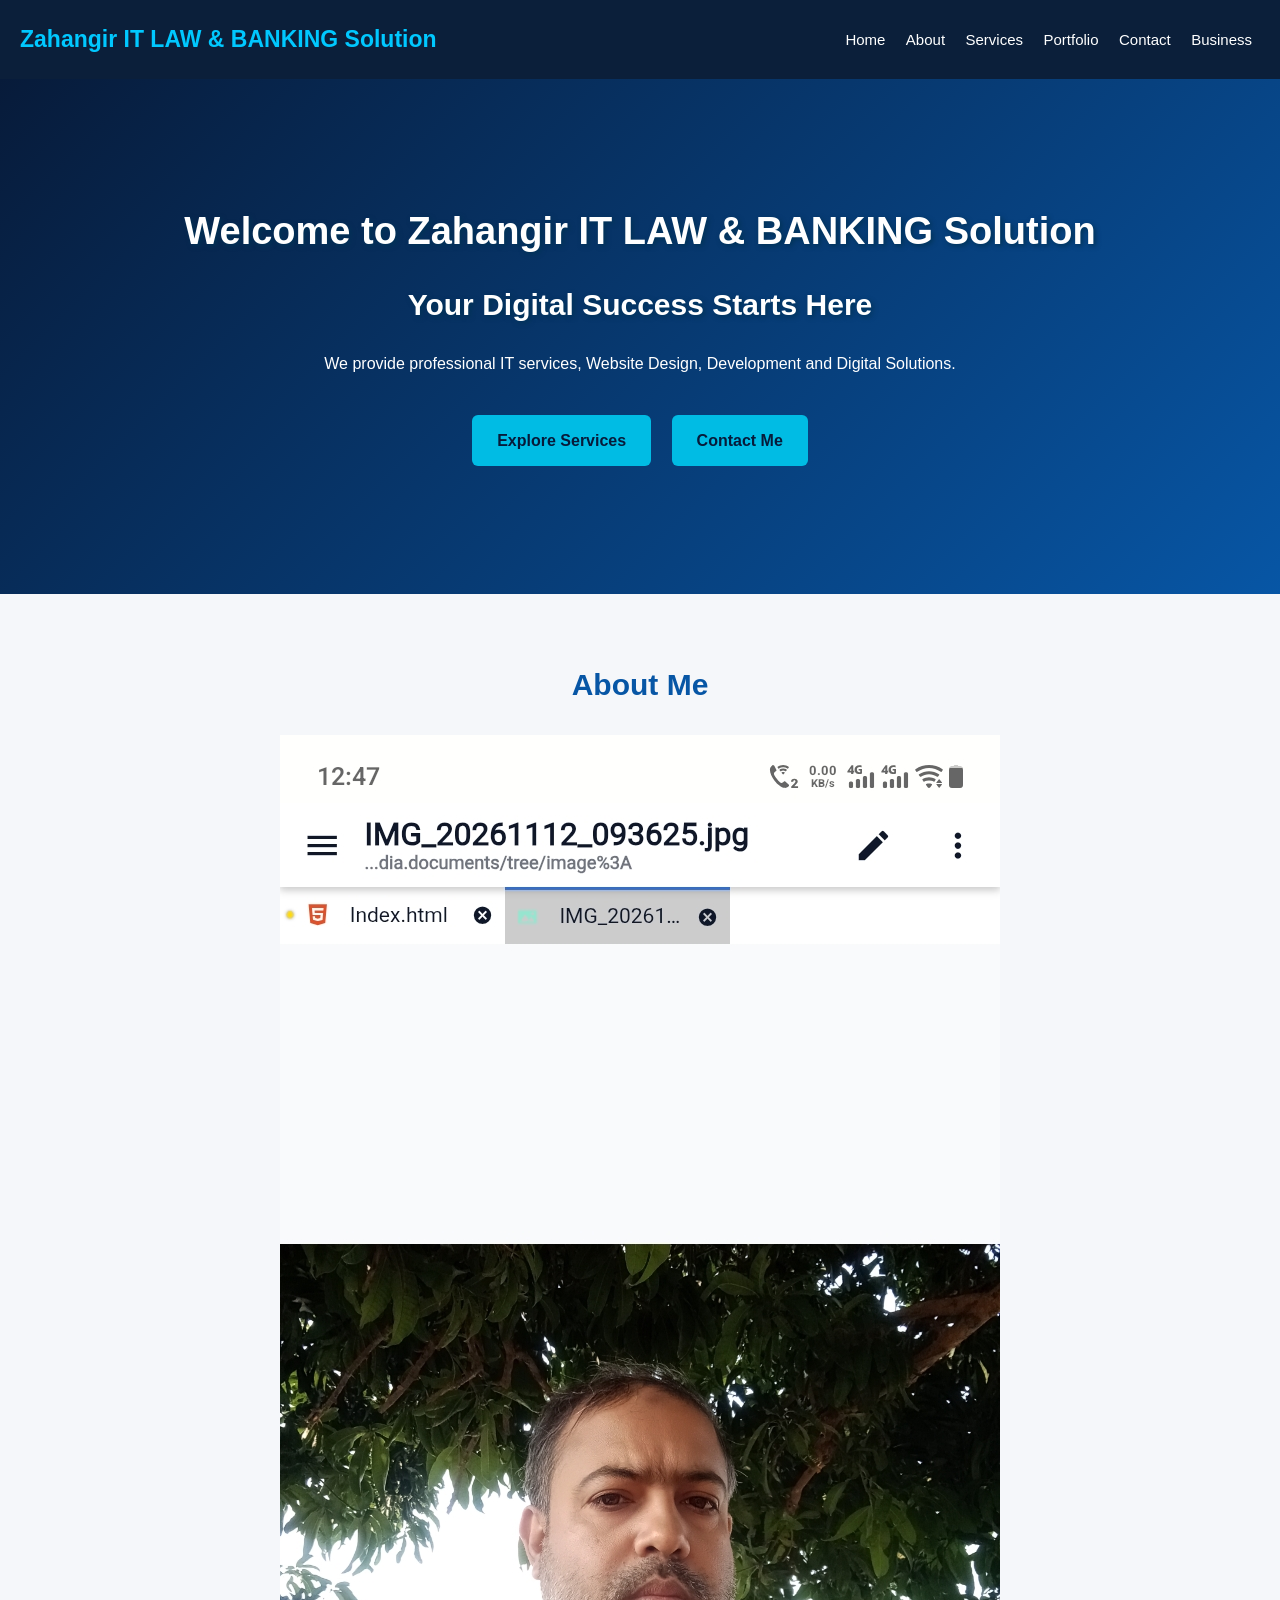
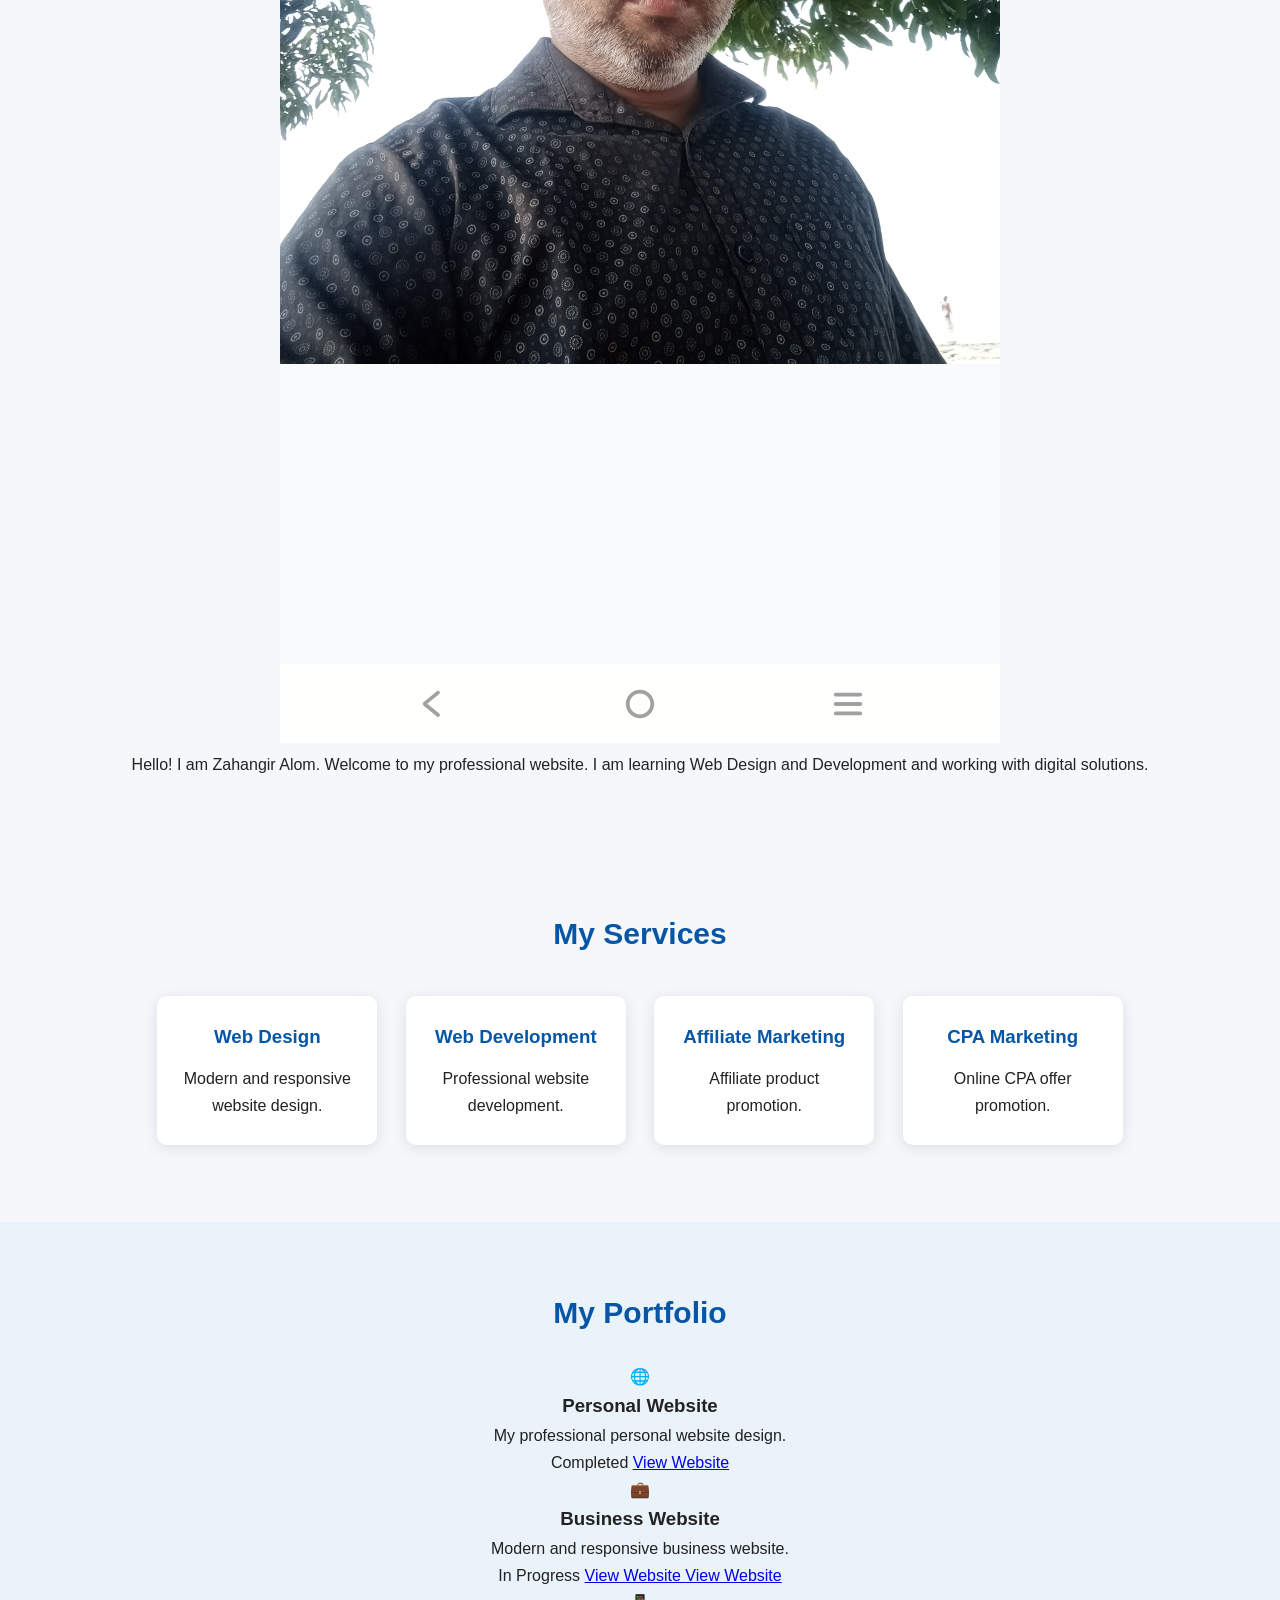
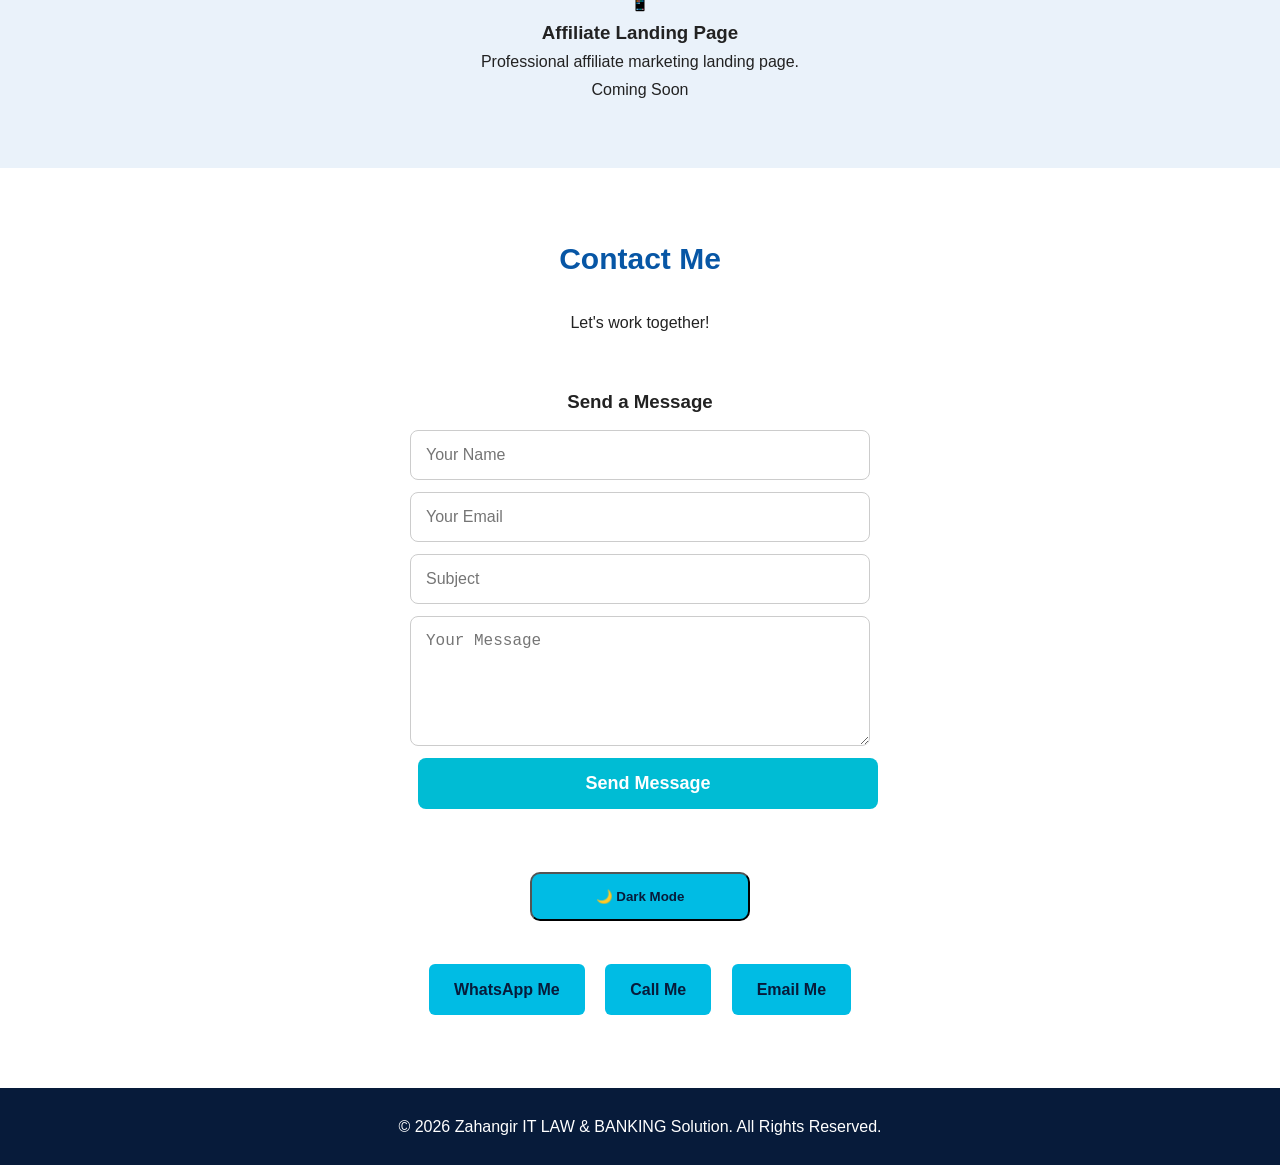
<file: index.html>
<!DOCTYPE html>
<html lang="en">
<head>
    <meta charset="UTF-8">
    <meta name="viewport" content="width=device-width, initial-scale=1.0">

    <title>Zahangir IT LAW & BANKING Solution</title>
  <link rel="stylesheet" href="style.css"> 
</head>

<body>
 <header class="header">
 <h2 class="logo">Zahangir IT LAW & BANKING Solution</h2>

  <button class="menu-btn"
    onclick="toggleMenu()">☰</button>

 <div id="navMenu">
  <nav>
<a href="#home">Home</a>
<a href="#about">About</a>
<a href="#services">Services</a>
<a href="#portfolio">Portfolio</a>
<a href="#contact">Contact</a>
<a href="business.html">Business</a>
  </nav>
 </div>
 </header>

<section id="home" class="hero">

    <h1>Welcome to Zahangir IT LAW & BANKING Solution</h1>

    <h2>Your Digital Success Starts Here</h2>

    <p>
        We provide professional IT services,
        Website Design, Development and Digital Solutions.
    </p>

    <a href="#services" class="btn">Explore Services</a>

    <a href="#contact" class="btn">Contact Me</a>

</section>

<section id="about">

    <h2>About Me</h2>
 <img src="Profile.jpg"
     alt="Zahangir Alom">
    <p>
        Hello! I am Zahangir Alom.
        Welcome to my professional website.
        I am learning Web Design and Development
        and working with digital solutions.
    </p>

</section>

<section id="services">

    <h2>My Services</h2>

    <div class="card">
        <h3>Web Design</h3>
        <p>Modern and responsive website design.</p>
    </div>

    <div class="card">
        <h3>Web Development</h3>
        <p>Professional website development.</p>
    </div>

    <div class="card">
        <h3>Affiliate Marketing</h3>
        <p>Affiliate product promotion.</p>
    </div>

    <div class="card">
        <h3>CPA Marketing</h3>
        <p>Online CPA offer promotion.</p>
    </div>

</section>

<section id="portfolio">

    <h2>My Portfolio</h2>

    <div class="portfolio-container">

        <!-- Project 1 -->
        <div class="portfolio-card">

            <div class="project-icon">🌐</div>

            <h3>Personal Website</h3>

            <p>
                My professional personal website design.
            </p>

           <span class="project-status completed">
    Completed
           </span>

            <a href="#home" class="view-project">
                View Website
            </a>

        </div>

        <!-- Project 2 -->
        <div class="portfolio-card">

            <div class="project-icon">💼</div>

            <h3>Business Website</h3>

            <p>
                Modern and responsive business website.
            </p>

     <span class="project-status in-progress">
    In Progress
     </span><a href="business.html" class="view-project">
View Website
     </a>
<a href="business.html" class="view-project">
View Website
</a>
        </div>

        <!-- Project 3 -->
        <div class="portfolio-card">

            <div class="project-icon">📱</div>

            <h3>Affiliate Landing Page</h3>

            <p>
                Professional affiliate marketing landing page.
            </p>

            <span class="project-status coming-soon">
                Coming Soon
            </span>

        </div>

    </div>

</section>

<section id="contact">

    <h2>Contact Me</h2>

    <p>Let's work together!</p>
 <form id="contactForm" action="https://formsubmit.co/zahangir082258@gmail.com" method="POST">

  <h3>Send a Message</h3>

  <input type="text" name="name"
    placeholder="Your Name" required>

  <input type="email" name="email"
    placeholder="Your Email" required>

  <input type="text" name="subject"
    placeholder="Subject" required>

  <textarea name="message"
    placeholder="Your Message" required></textarea>

  <input type="hidden" name="_subject"
    value="New Message - Zahangir IT Solution">

  <button class="btn" type="submit">
    Send Message
  </button>

 </form>

<button type="button" class="btn"
onclick="darkMode()">
🌙 Dark Mode
</button>


    <a href="https://wa.me/8801717965122"
       class="btn">WhatsApp Me</a>

    <a href="tel:+8801717965122"
       class="btn">Call Me</a>

<a href="mailto:zahangir082258@gmail.com"
   class="btn">Email Me</a>

</section>

<footer>

    <p>© 2026 Zahangir IT LAW & BANKING Solution. All Rights Reserved.</p>

</footer>

<script src="script.js"></script>
</body>
</html>
</file>
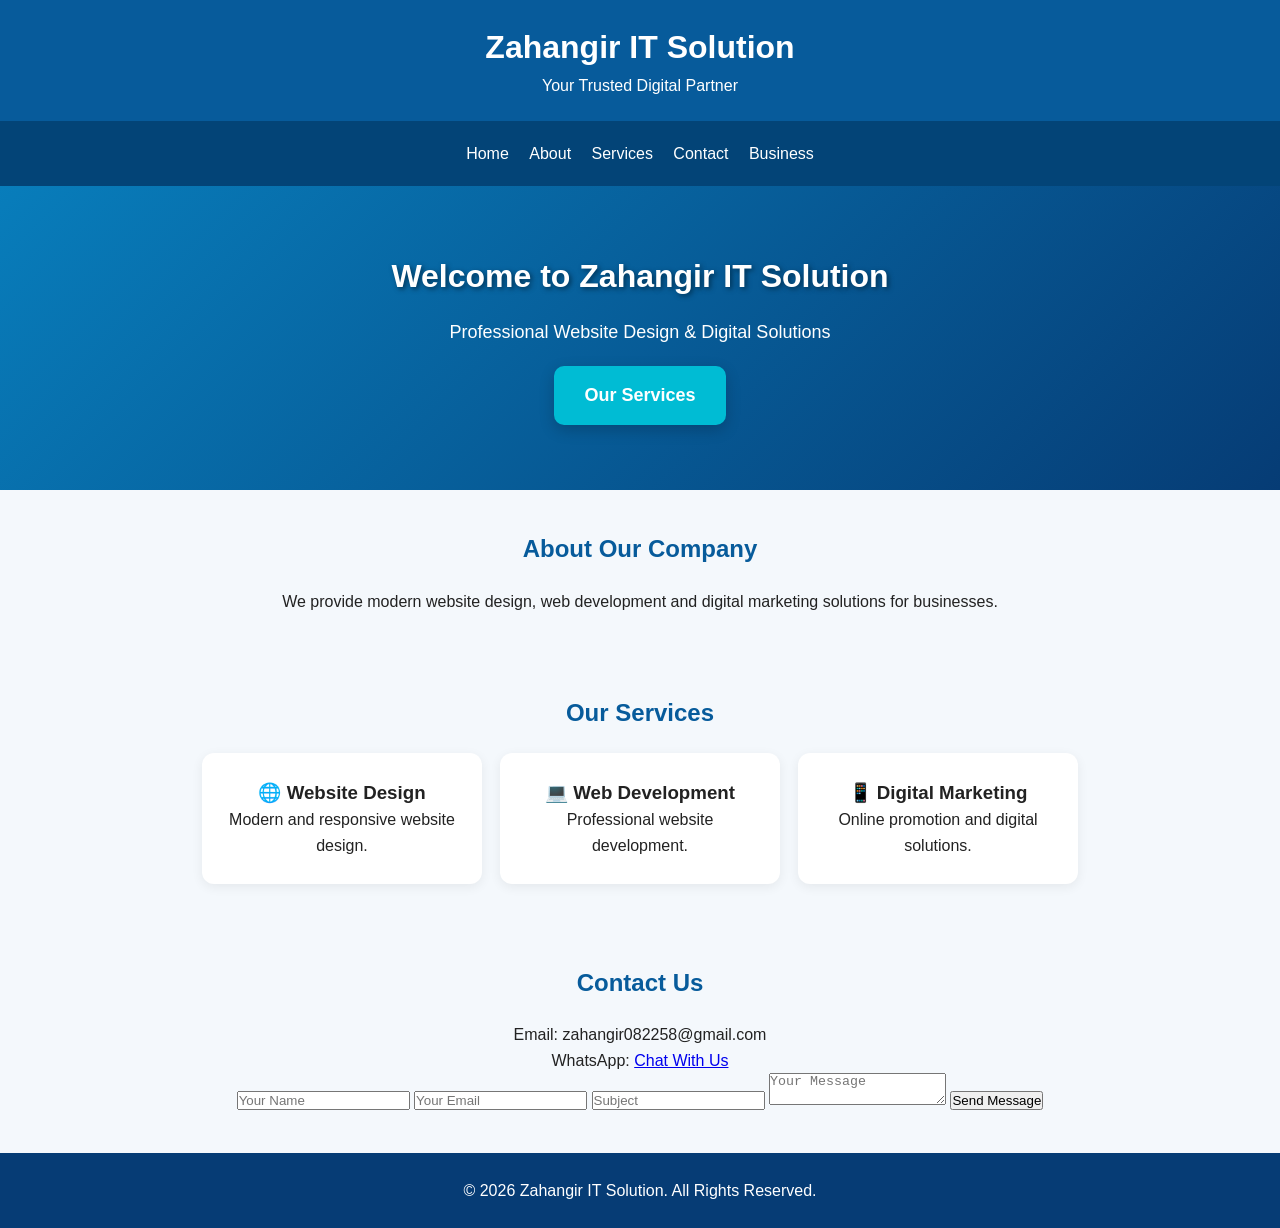
<file: business.html>
<!DOCTYPE html>
<html lang="en">
<head>
<meta charset="UTF-8">
<meta name="viewport" content="width=device-width, initial-scale=1.0">
<title>Zahangir IT Solution | Business</title>
<style>
* {
  margin: 0;
  padding: 0;
  box-sizing: border-box;
}
body {
  font-family: Arial, sans-serif;
  background: #f4f8fc;
  color: #222;
  line-height: 1.6;
}
header {
  background: #075b9b;
  color: white;
  padding: 22px 15px;
  text-align: center;
}
nav {
  background: #034477;
  padding: 12px;
  text-align: center;
}
nav a {
  color: white;
  text-decoration: none;
  margin: 8px;
  display: inline-block;
}
.hero {
  background: linear-gradient(135deg,#087dbb,#063c75);
  color: white;
  text-align: center;
  padding: 65px 20px;
}
.hero h2 {
    font-size: 32px;
    margin-bottom: 15px;
    color: #ffffff !important;
    -webkit-text-fill-color: #ffffff !important;
}
.hero p {
  font-size: 18px;
}
 
.btn {
    display: inline-block;
    background: #00bcd4;
    color: white;
    padding: 15px 30px;
    border-radius: 10px;
    text-decoration: none;
    font-weight: bold;
    font-size: 18px;
    margin-top: 20px;
    box-shadow: 0 5px 15px rgba(0,0,0,0.2);
    transition: 0.3s;
}

.btn:hover {
    background: #0756a5;
    transform: translateY(-3px);
}

section {
  padding: 40px 20px;
  text-align: center;
}
h2 {
  color: #075b9b;
  margin-bottom: 20px;
}
.services {
  display: flex;
  flex-wrap: wrap;
  justify-content: center;
  gap: 18px;
}
.service {
  background: white;
  padding: 25px;
  border-radius: 12px;
  width: 280px;
  box-shadow: 0 3px 12px #0001;
}
 
/* Service Card Animation */
.service {
    transition: all 0.4s ease;
    cursor: pointer;
}

.service:hover {
    transform: translateY(-10px);
    box-shadow: 0 12px 25px rgba(0,0,0,0.15);
}

footer {
  background: #063c75;
  color: white;
  padding: 25px;
  text-align: center;
}
 #home.hero h2 {
    color: #ffffff !important;
    -webkit-text-fill-color: #ffffff !important;
    opacity: 1 !important;
    visibility: visible !important;
    text-shadow: 2px 2px 5px #003355 !important;
 }
</style>
</head>
<body>

<header>
<h1>Zahangir IT Solution</h1>
<p>Your Trusted Digital Partner</p>
</header>

<nav>
<a href="#home">Home</a>
<a href="#about">About</a>
<a href="#services">Services</a>
<a href="#contact">Contact</a>
 <a href="business.html">Business</a>
</nav>

<div class="hero" id="home">
<h2>Welcome to Zahangir IT Solution</h2>
<p>Professional Website Design & Digital Solutions</p>
<a href="#services" class="btn">Our Services</a>
</div>

<section id="about">
<h2>About Our Company</h2>
<p>We provide modern website design, web development
and digital marketing solutions for businesses.</p>
</section>

<section id="services">
<h2>Our Services</h2>
<div class="services">
<div class="service">
<h3>🌐 Website Design</h3>
<p>Modern and responsive website design.</p>
</div>
<div class="service">
<h3>💻 Web Development</h3>
<p>Professional website development.</p>
</div>
<div class="service">
<h3>📱 Digital Marketing</h3>
<p>Online promotion and digital solutions.</p>
</div>
</div>
</section>

<section id="contact">
  <h2>Contact Us</h2>

  <p>Email: zahangir082258@gmail.com</p>

  <p>
    WhatsApp:
    <a href="https://wa.me/8801717965122"
       target="_blank">
      Chat With Us
    </a>
  </p>

  <form action="https://formsubmit.co/zahangir082258@gmail.com"
        method="POST">

    <input type="hidden" name="_subject"
           value="New Business Website Message">

    <input type="text" name="name"
           placeholder="Your Name" required>

    <input type="email" name="email"
           placeholder="Your Email" required>

    <input type="text" name="subject"
           placeholder="Subject" required>

    <textarea name="message"
              placeholder="Your Message"
              required></textarea>

    <button type="submit">Send Message</button>
  </form>
</section>


<footer>
<p>© 2026 Zahangir IT Solution. All Rights Reserved.</p>
</footer>

</body>
</html>
</file>
<file: style.css>
/* General Settings */
* {
    margin: 0;
    padding: 0;
    box-sizing: border-box;
    scroll-behavior: smooth;
}
body {
    font-family: Arial, sans-serif;
    background: #f5f7fa;
    color: #222;
    line-height: 1.7;
}

.menu-btn {
    display: none;
}

@media (max-width: 600px) {
    .menu-btn {
        display: block;
        margin: 10px auto;
    }

    #navMenu {
        display: none;
        flex-direction: column;
    }

    #navMenu.show {
        display: flex;
    }

    #navMenu a {
        display: block;
        padding: 12px;
    }
}


/* Header */
header {
    background: #071b3a;
    color: white;
    padding: 20px 7%;
    display: flex;
    justify-content: space-between;
    align-items: center;
    flex-wrap: wrap;
}

.logo {
    font-size: 23px;
    font-weight: bold;
    color: #00c8ff;
}
nav a {
    color: white;
    text-decoration: none;
    margin: 8px;
    font-size: 15px;
}

.header {
    background: #0b1f3a;
    padding: 20px;
    text-align: center;
}

nav a:hover {
    color: #00c8ff;
}

/* Home Section */
.hero {
    min-height: 500px;
    background: linear-gradient(135deg, #071b3a, #0756a5);
    color: white;
    text-align: center;
    padding: 120px 20px;
}

.hero h1 {
    font-size: 38px;
    margin-bottom: 15px;
}

.hero h2 {
    color: #ffffff !important;
    margin-bottom: 20px;
}

.hero p {
    max-width: 650px;
    margin: 0 auto 30px;
}

/* Buttons */
.btn {
    display: inline-block;
    background: #00bce4;
    color: #071b3a;
    padding: 12px 25px;
    margin: 8px;
    border-radius: 6px;
    text-decoration: none;
    font-weight: bold;
}

.btn:hover {
    background: white;
}

/* All Sections */
section:not(.hero) {
    padding: 65px 8%;
    text-align: center;
}

section h2 {
    color: #0756a5;
    font-size: 30px;
    margin-bottom: 25px;
}
.profile-img {
    width: 180px;
    height: 180px;
    border-radius: 50%;
    object-fit: cover;
    display: block;
    margin: 20px auto;
    border: 4px solid #00c8ff;
}
/* Service Cards */
.card {
    display: inline-block;
    width: 220px;
    background: white;
    padding: 25px;
    margin: 12px;
    border-radius: 10px;
    box-shadow: 0 3px 15px rgba(0,0,0,0.1);
    vertical-align: top;
}

.card h3 {
    color: #0756a5;
    margin-bottom: 12px;
}

/* Portfolio */
#portfolio {
    background: #eaf2fa;
}

/* Contact */
#contact {
    background: white;
}

/* Footer */
footer {
    background: #071b3a;
    color: white;
    text-align: center;
    padding: 25px;
}

/* Mobile Responsive */
@media (max-width: 768px) {

    header {
        flex-direction: column;
        text-align: center;
  }
 nav a {
    display: inline-block;
}

@keyframes fadeIn {
    from {
        opacity: 0;
        transform: translateY(20px);
    }

    to {
        opacity: 1;
        transform: translateY(0);
    }
}

.hero {
    animation: fadeIn 1s ease;
}

.service-card {
    transition: 0.4s;
    margin: 5px;
}

body {
    background: #f0f4f8;
}

.hero {
  animation: fadeIn 1s ease;
 margin: 5px; }
    body {
  background: #f0f4f8;
}

.about,
.services {
  background: #ffffff;
}


/* Portfolio Final Design */

.portfolio-container {
    display: grid;
    grid-template-columns: 1fr;
    gap: 25px;
    max-width: 1000px;
    margin: auto;
}

.portfolio-card {
    background: white;
    padding: 35px 20px;
    border-radius: 20px;
    text-align: center;
    box-shadow: 0 5px 20px rgba(0,0,0,0.10);
    transition: 0.3s ease;
}

.portfolio-card:hover {
    transform: translateY(-8px);
    box-shadow: 0 12px 25px rgba(0,0,0,0.15);
}

.project-icon {
    font-size: 60px;
    margin-bottom: 20px;
}

.project-status {
    display: inline-block;
    color: white;
    padding: 10px 20px;
    border-radius: 8px;
    margin-top: 10px;
}

.in-progress {
    background: #05b9d3;
}

.coming-soon {
    background: #777;
}

.view-project {
    display: inline-block;
    background: #07569b;
    color: white;
    padding: 12px 25px;
    margin-top: 15px;
    border-radius: 8px;
    text-decoration: none;
    font-weight: bold;
}

.view-project:hover {
    background: #05b9d3;
}

@media (max-width: 600px) {
    .portfolio-container {
        gr
/* Final Contact Form Layout Fix */

#contactForm {
    display: flex !important;
    flex-direction: column !important;
    align-items: stretch !important;
    width: 100% !important;
    max-width: 500px !important;
    margin: 30px auto !important;
    padding: 20px !important;
    box-sizing: border-box !important;
}

#contactForm input,
#contactForm textarea {
    display: block !important;
    width: 100% !important;
    max-width: 100% !important;
    margin: 10px 0 !important;
    padding: 15px !important;
    box-sizing: border-box !important;
    font-size: 16px !important;
}

#contactForm button {
    width: 100% !important;
    margin-top: 10px !important;
}
  grid-template-columns: 1fr;  
    }

    #portfolio h2 {
        font-size: 32px;
    }
}

@media (min-width: 768px) {
    .portfolio-container {
        grid-template-columns: repeat(2, 1fr);
    }
}
    .hero {
        padding: 85px 15px;
    }
.hero {
  border: none;
}
    .hero h1 {
        font-size: 28px;
    }

    .card {
        width: 100%;
        max-width: 350px;
    }
.profile-img {
    width: 180px;
    height: 180px;
    border-radius: 50%;
    object-fit: cover;
    display: block;
    margin: 20px auto;
    border: 4px solid #00c8ff;
    }
 
 #contactForm {
    max-width: 500px;
    margin: 30px auto;
    padding: 20px;
}

#contactForm input,
#contactForm textarea {
    width: 100%;
    padding: 15px;
    margin: 10px 0;
    border: 1px solid #ccc;
    border-radius: 8px;
    font-size: 16px;
    box-sizing: border-box;
}

#contactForm textarea {
    height: 130px;
}

#contactForm button {
    background: #00bcd4;
    color: white;
    padding: 15px 30px;
    border: none;
    border-radius: 8px;
    font-size: 18px;
}
     #contactForm {
    max-width: 500px;
    margin: 30px auto;
    padding: 20px;
    box-sizing: border-box;
}

#contactForm input,
#contactForm textarea {
    display: block;
    width: 100%;
    padding: 15px;
    margin: 12px 0;
    border: 1px solid #ccc;
    border-radius: 8px;
    font-size: 16px;
    box-sizing: border-box;
}

#contactForm textarea {
    height: 130px;
    resize: vertical;
}

#contactForm button {
    width: 100%;
    padding: 15px;
    background: #00bcd4;
    color: white;
    border: none;
    border-radius: 8px;
    font-size: 18px;
    font-weight: bold;
}
 
 .hero-btn {
  display: inline-block;
  background: #1769aa;
  color: white;
  padding: 12px 25px;
  border-radius: 8px;
  text-decoration: none;

  transition: 0.4s;
}

.hero-btn:hover {
  background: #0d4778;
  transform: scale(1.08);
}
 
.card {
    transition: 0.4s;
}

.card:hover {
    transform: translateY(-10px);
    box-shadow: 0 10px 25px #aaaaaa;
}

body.dark {
    background: #111827;
    color: white;
}

.dark .about,
.dark .services,
.dark .service-card {
    background: #1f2937;
    color: white;
}

body.dark #contact {
    background: #1f2937;
    color: white;
}

body.dark h1,
body.dark h2,
body.dark h3,
body.dark p {
    color: white;
}
.header {
    background: #0b1f3a;
    padding: 20px;
    text-align: center;
}

.header h2 {
  color: #00c8e8;
}

#navMenu a {
  color: white;
  text-decoration: none;
  padding: 10px;
  display: inline-block;
}

.menu-btn {
  background: #00c8e8;
  padding: 10px 18px;
  border: none;
  border-radius: 6px;
  font-size: 22px;
}

@media (max-width: 600px) {
  #navMenu {
    display: none;
    flex-direction: column;
  }

  #navMenu.show {
    display: flex;
  }
}
 /* Section Design */
#about,
#services {
    background: #ffffff;
    padding: 60px 8%;
}

/* Service Cards */
.card {
    display: inline-block;
    width: 220px;
    background: white;
    padding: 25px;
    margin: 12px;
    border-radius: 10px;
    box-shadow: 0 3px 15px rgba(0,0,0,0.1);
    vertical-align: top;
}

/* Profile Image */
.profile-img {
    width: 180px;
    height: 180px;
    border-radius: 50%;
    object-fit: cover;
    display: block;
    margin: 20px auto;
}

/* Mobile Design */
@media (max-width: 600px) {
    .card {
        width: 100%;
        max-width: 350px;
    }

    #contactForm {
        width: 100%;
    }
}
#portfolio {
    padding: 70px 20px;
    text-align: center;
    background: #eaf4fb;
}

#portfolio h2 {
    color: #07569b;
    font-size: 36px;
    margin-bottom: 40px;
}

.portfolio-container {
    display: grid;
    grid-template-columns: 1fr;
    gap: 25px;
    max-width: 1000px;
    margin: auto;
}

.portfolio-card {
    background: white;
    padding: 30px 20px;
    border-radius: 18px;
    box-shadow: 0 5px 20px rgba(0,0,0,0.10);
}

.project-icon {
    font-size: 55px;
    margin-bottom: 15px;
}

.portfolio-card h3 {
    color: #07569b;
    font-size: 23px;
}

.portfolio-card p {
    font-size: 17px;
    color: #444;
    line-height: 1.6;
}
.project-status {
    display: inline-block;
    background: #05b9d3;
    color: white;
    padding: 10px 20px;
    border-radius: 8px;
    margin-top: 10px;
}

.view-project {
    display: inline-block;
    background: #07569b;
    color: white;
    padding: 12px 25px;
    margin-top: 15px;
    border-radius: 8px;
    text-decoration: none;
    font-weight: bold;
    transition: 0.3s;
}

.view-project:hover {
    background: #05b9d3;
    transform: translateY(-3px);
}
}

/* Contact Form Responsive Fix */

#contactForm {
    width: 100%;
    max-width: 500px;
    margin: 30px auto;
    padding: 20px;
    box-sizing: border-box;
}

#contactForm input,
#contactForm textarea {
    display: block;
    width: 100%;
    padding: 15px;
    margin: 12px 0;
    border: 1px solid #ccc;
    border-radius: 8px;
    font-size: 16px;
    box-sizing: border-box;
}

#contactForm textarea {
    height: 130px;
}

#contactForm button {
    display: block;
    width: 100%;
    padding: 15px;
    background: #00bcd4;
    color: white;
    border: none;
    border-radius: 8px;
    font-size: 18px;
    font-weight: bold;
}

@media (max-width: 600px) {
    #contactForm {
        width: 100%;
        padding: 15px;
    }
}

/* Contact Section Button Fix */

button[onclick="darkMode()"] {
  display: block;
  width: auto !important;
  min-width: 220px;
  margin: 35px auto;
  padding: 15px 25px;
  border-radius: 10px;
}
.hero h1,
.hero-content h1 {
    color: #ffffff !important;
    opacity: 1;
    text-shadow: 2px 2px 5px #003355;
}.hero h2 {
    color: #ffffff !important;
    opacity: 1 !important;
    visibility: visible !important;
    text-shadow: 2px 2px 5px #003355;
}
#home h2 {
    color: #ffffff !important;
    -webkit-text-fill-color: #ffffff !important;
    opacity: 1 !important;
    visibility: visible !important;
}#about .profile-img {
    width: 180px !important;
    height: 180px !important;
    max-width: 180px !important;
    object-fit: cover;
    border-radius: 50%;
    display: block;
    margin: 20px auto;
}
#about img.profile-img {
    width: 180px !important;
    height: 180px !important;
    max-width: 180px !important;
    max-height: 180px !important;
    object-fit: cover !important;
    border-radius: 50% !important;
    display: block !important;
    margin: 20px auto !important;
}
</file>
